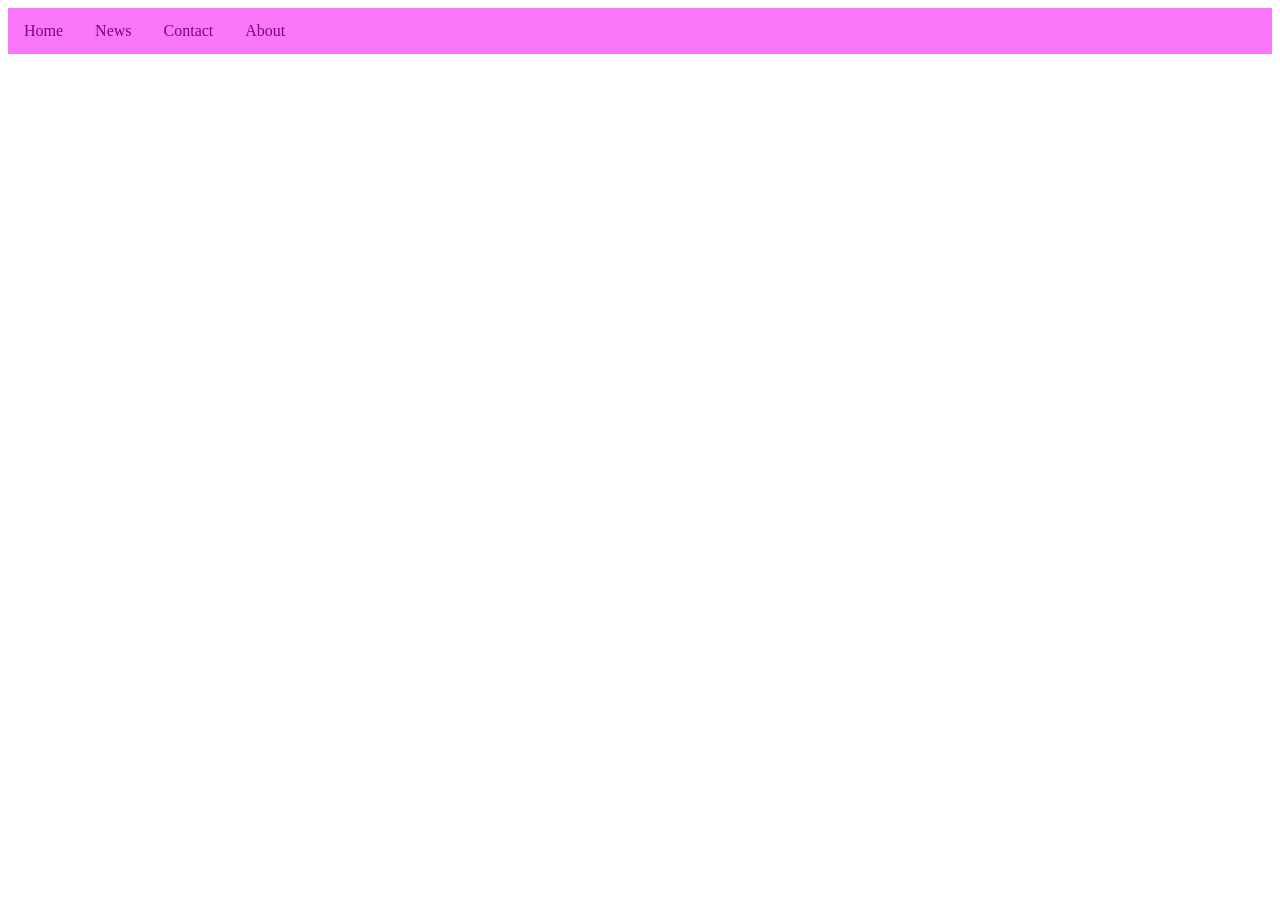
<file: dropdown.html>
<!DOCTYPE html>
<html>
    <head>
        <title>DROPDOWN</title>
        <link rel="stylesheet" href="dropdown.css">
    </head>
    <body>
        <ul>
            <li><a href="#home">Home</a></li>
            <li class="dropdown"><a href="" class="dropbtn">News</a>
            <div class="dropdown-content">
                <a href="">News1</a>
                <a href="">News2</a>
                <a href="">News3</a>
        </div>
        </li>
            <li><a href="#contact">Contact</a></li>
            <li><a href="#about">About</a></li>
        </ul>
    </body>
</html>
</file>
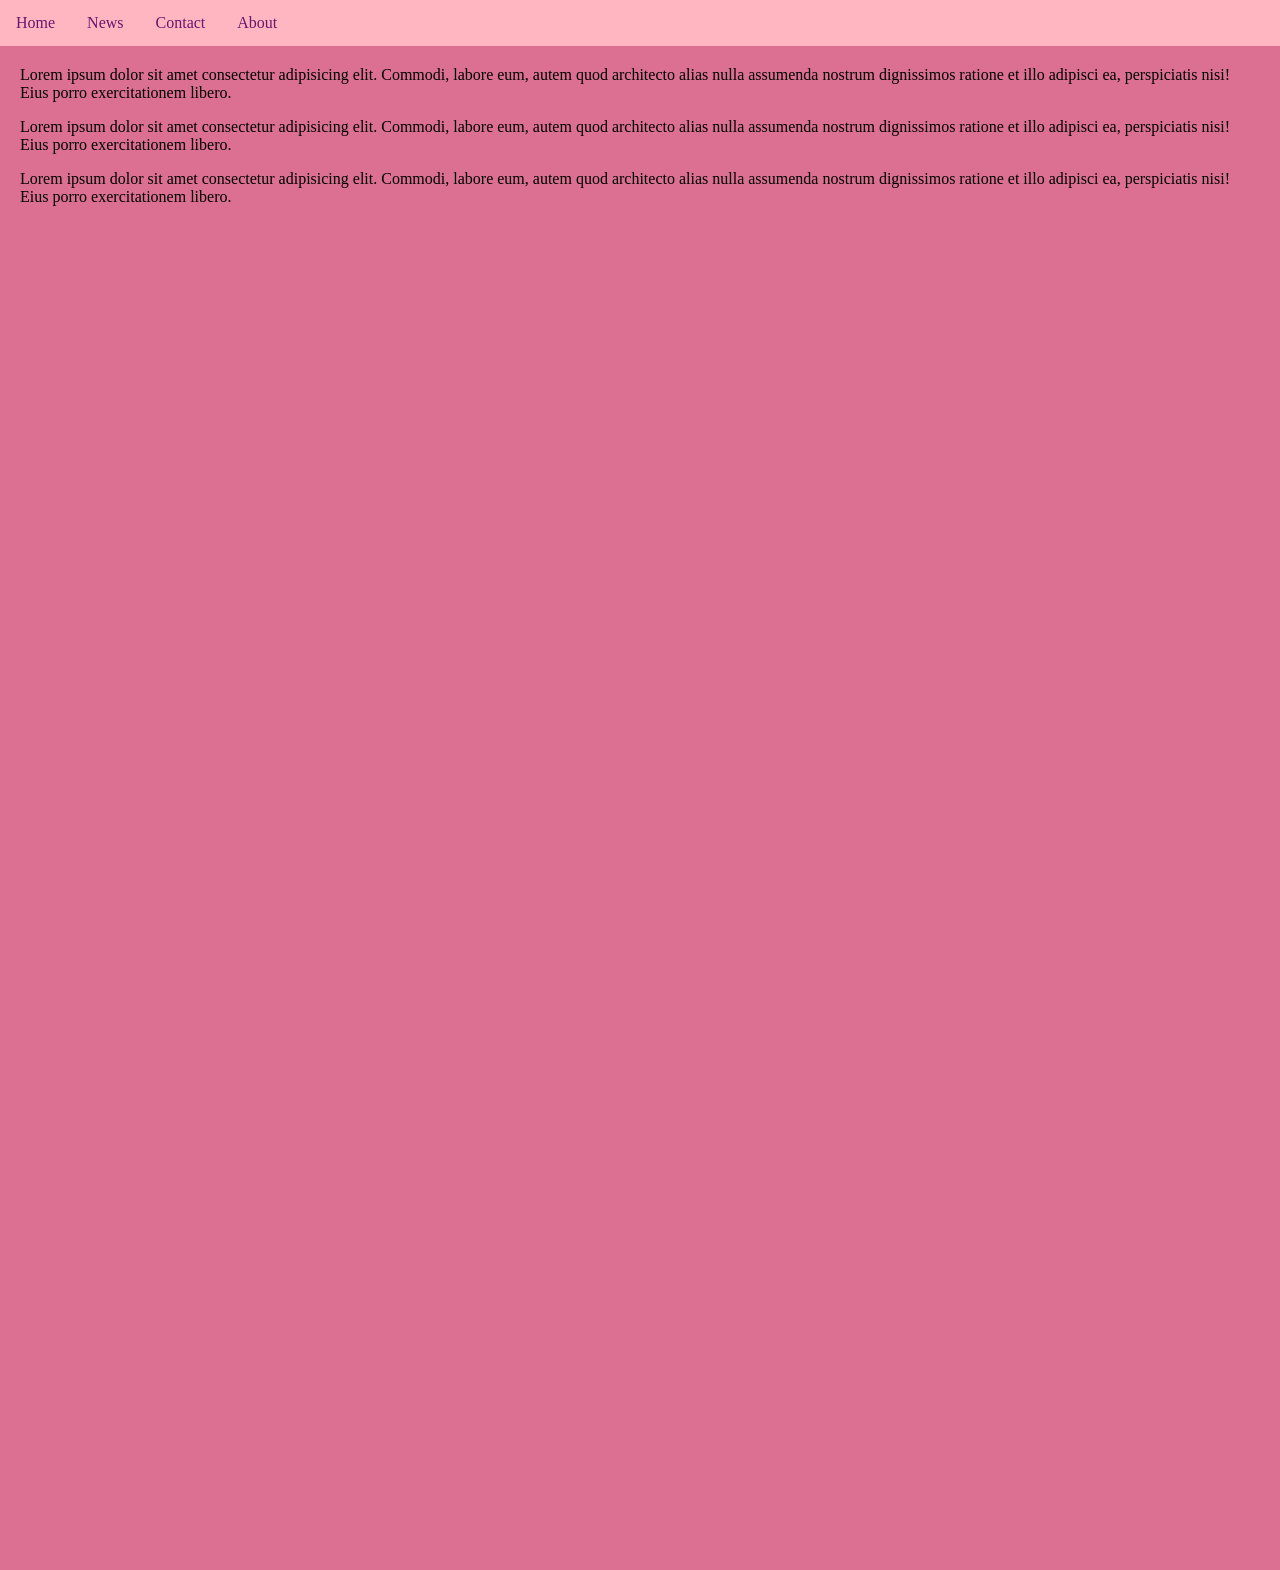
<file: nav_horizontal.html>
<!DOCTYPE html>
<html>
    <head>
        <title>Navigator Vertical</title>
        <link rel="stylesheet" href="nav_horizontal.css">
    </head>
    <body>
        <ul>
            <li><a class="active" href="#home.html">Home</a></li>
            <li><a href="#news">News</a></li>
            <li><a href="#contact">Contact</a></li>
            <li><a href="#about">About</a></li>
        </ul>
        <div style="margin-top: 30px;padding: 20px;height: 1500px;background-color: palevioletred;">
            <p>Lorem ipsum dolor sit amet consectetur adipisicing elit. Commodi, labore eum, autem quod architecto alias nulla assumenda nostrum dignissimos ratione et illo adipisci ea, perspiciatis nisi! Eius porro exercitationem libero.</p>
            <p>Lorem ipsum dolor sit amet consectetur adipisicing elit. Commodi, labore eum, autem quod architecto alias nulla assumenda nostrum dignissimos ratione et illo adipisci ea, perspiciatis nisi! Eius porro exercitationem libero.</p>
            <p>Lorem ipsum dolor sit amet consectetur adipisicing elit. Commodi, labore eum, autem quod architecto alias nulla assumenda nostrum dignissimos ratione et illo adipisci ea, perspiciatis nisi! Eius porro exercitationem libero.</p>
       
        </div>
    </body>
</html>
</file>
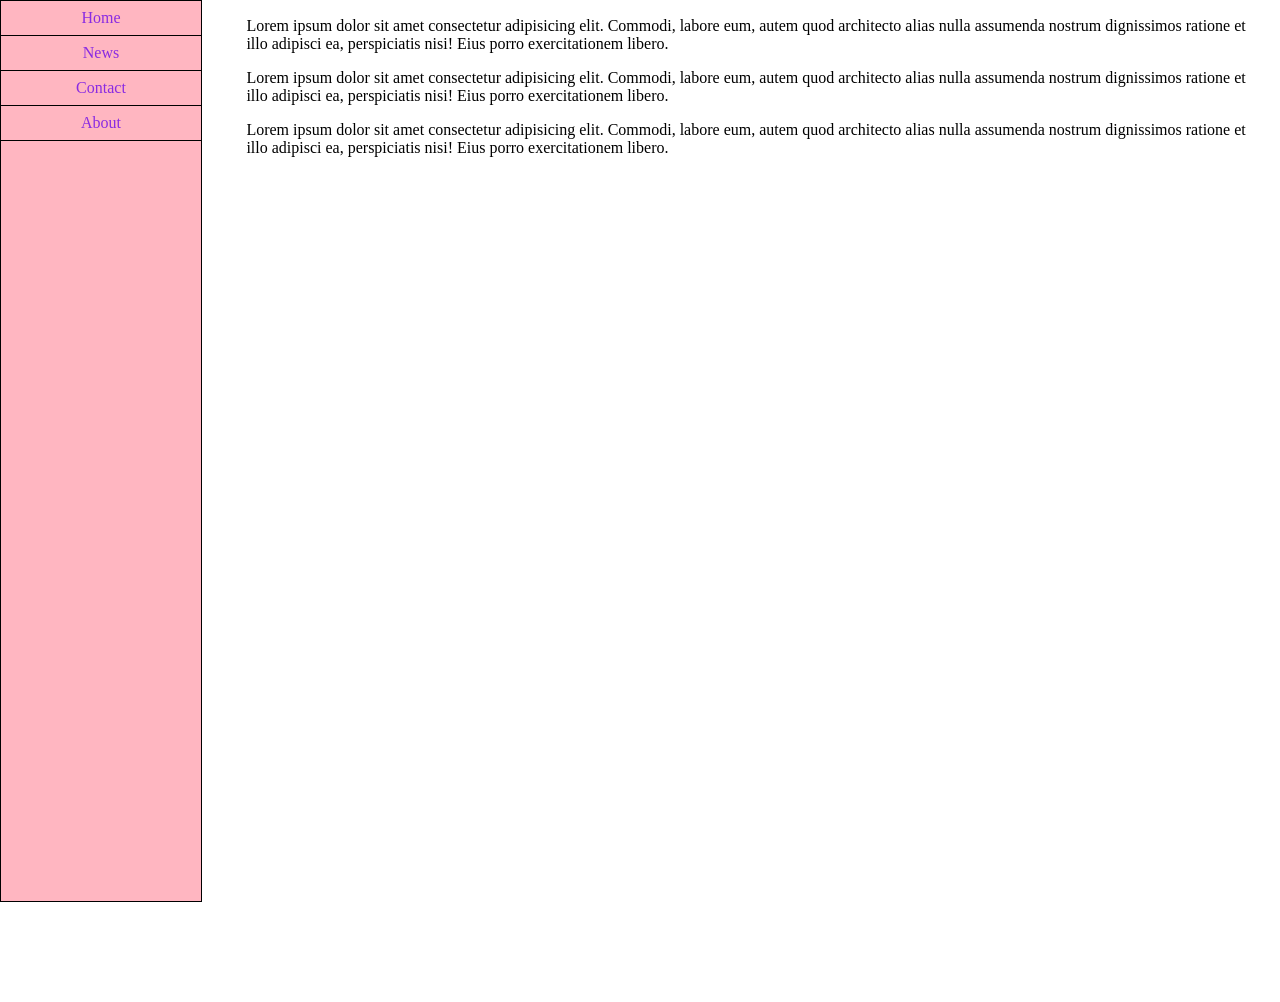
<file: nav_vertical.html>
<!DOCTYPE html>
<html>
    <head>
        <title>Navigator Vertical</title>
        <link rel="stylesheet" href="nav_vertical.css">
    </head>
    <body>
        <ul>
            <li><a class="active" href="#home.html">Home</a></li>
            <li><a href="#news">News</a></li>
            <li><a href="#contact">Contact</a></li>
            <li><a href="#about">About</a></li>
        </ul>
        <div style="margin-left: 18%;padding: 1px 16px;height: 1000px;">
            <p>Lorem ipsum dolor sit amet consectetur adipisicing elit. Commodi, labore eum, autem quod architecto alias nulla assumenda nostrum dignissimos ratione et illo adipisci ea, perspiciatis nisi! Eius porro exercitationem libero.</p>
            <p>Lorem ipsum dolor sit amet consectetur adipisicing elit. Commodi, labore eum, autem quod architecto alias nulla assumenda nostrum dignissimos ratione et illo adipisci ea, perspiciatis nisi! Eius porro exercitationem libero.</p>
            <p>Lorem ipsum dolor sit amet consectetur adipisicing elit. Commodi, labore eum, autem quod architecto alias nulla assumenda nostrum dignissimos ratione et illo adipisci ea, perspiciatis nisi! Eius porro exercitationem libero.</p>
       
        </div>
    </body>
</html>
</file>
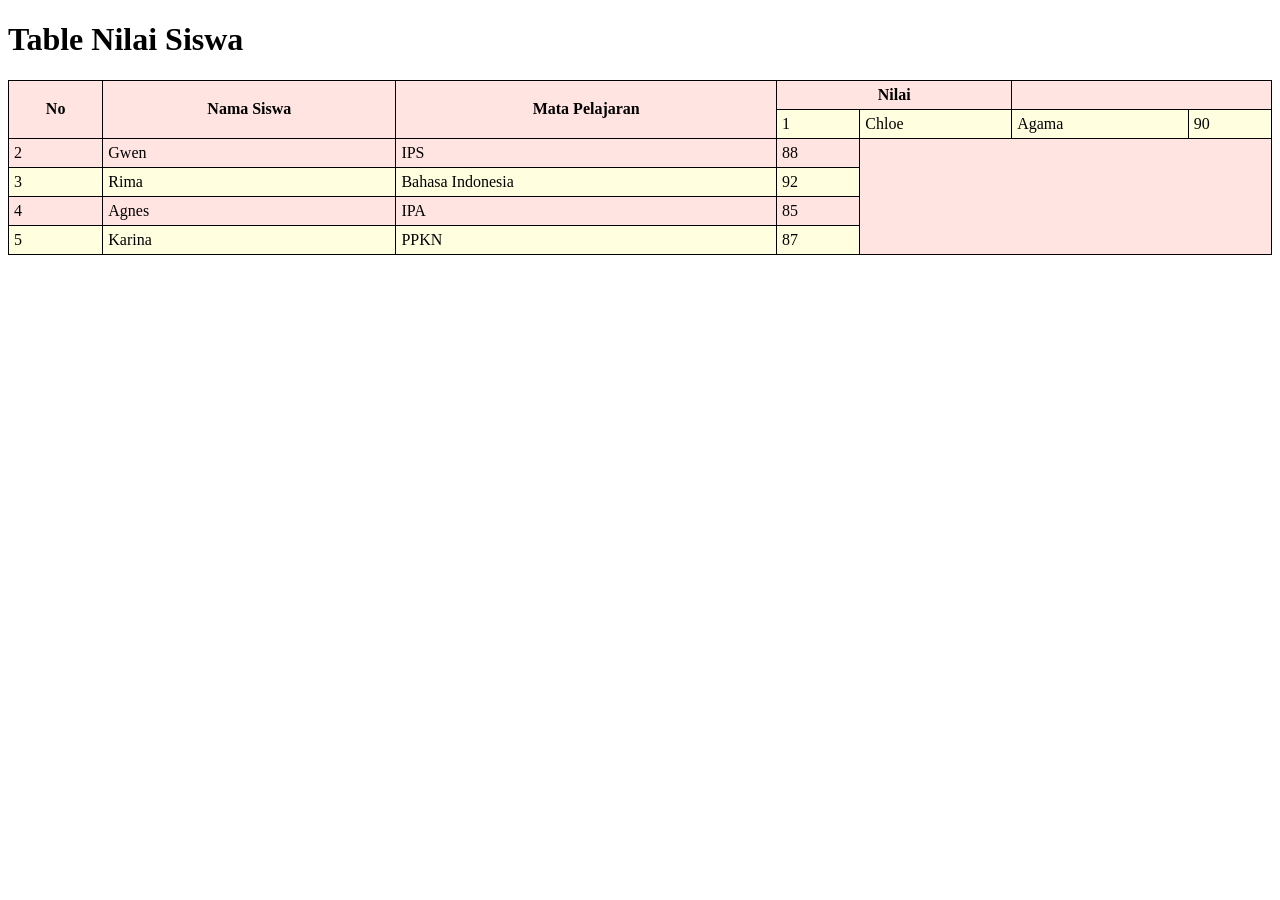
<file: perkenalan_table.html>
<!DOCTYPE html>
<html>
    <head>
        <title>Table HTML dan CSS</title>
        <link rel="stylesheet" href="perkenalan_table.css"
    </head>
    <body>
        <h1> Table Nilai Siswa</h1>
        <table>
            <tr>
                <th rowspan="2">No</th>
                <th rowspan="2">Nama Siswa</th>
                <th rowspan="2">Mata Pelajaran</th>
                <th colspan="2">Nilai</th>
            </tr>
            <tr>
                <td>1</td>
                <td>Chloe</td>
                <td>Agama</td>
                <td>90</td>
            </tr>
            <tr>
                <td>2</td>
                <td>Gwen</td>
                <td>IPS</td>
                <td>88</td>
            </tr>
            <tr>
                <td>3</td>
                <td>Rima</td>
                <td>Bahasa Indonesia</td>
                <td>92</td>
            </tr>
            <tr>
                <td>4</td>
                <td>Agnes</td>
                <td>IPA</td>
                <td>85</td>
            </tr>
            <tr>
                <td>5</td>
                <td>Karina</td>
                <td>PPKN</td>
                <td>87</td>
            </tr>
        </table>
    </body>
</html>
</file>
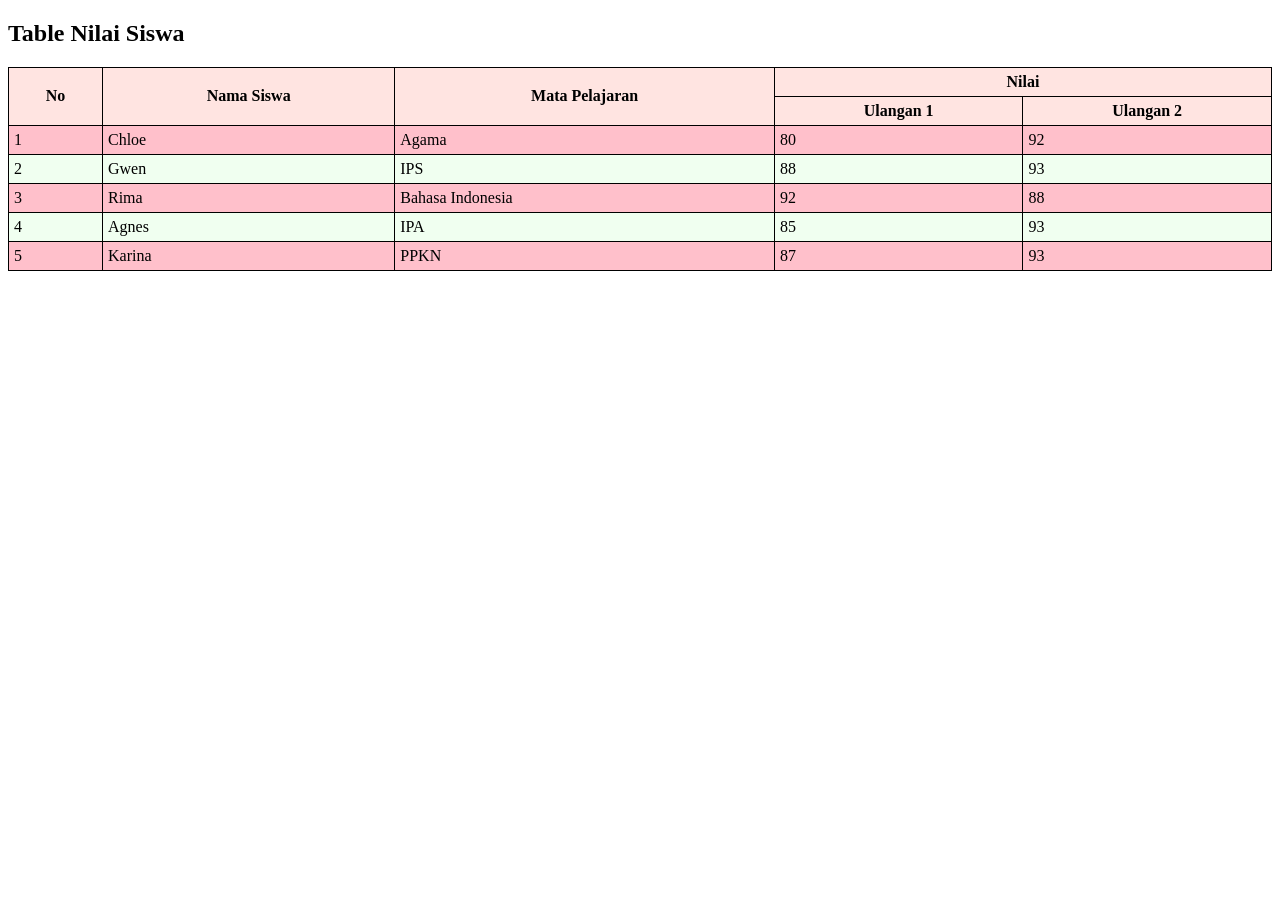
<file: table_gabungan.html>
<!DOCTYPE html>
<html>
<head>
    <title>Table HTML dan CSS</title>
    <link rel="stylesheet" href="table_gabungan.css"
</head>
<body>
    <h2>Table Nilai Siswa</h2>
    <!-- rowspan: menggabungkan baris
        colspan : menggabungkan kolom -->
<table>
    <tr>
                <th rowspan="2">No</th>
                <th rowspan="2">Nama Siswa</th>
                <th rowspan="2">Mata Pelajaran</th>
                <th colspan="2">Nilai</th>
            </tr>
    <tr>
        <th>Ulangan 1</th>
        <th>Ulangan 2</th>
    </tr>
    <tr>
        <td>1</td>
        <td>Chloe</td>
        <td>Agama</td>
        <td>80</td>
        <td>92</td>
    </tr>
    <tr>
                <td>2</td>
                <td>Gwen</td>
                <td>IPS</td>
                <td>88</td>
                <td>93</td>
            </tr>
            <tr>
                <td>3</td>
                <td>Rima</td>
                <td>Bahasa Indonesia</td>
                <td>92</td>
                <td>88</td>
            </tr>
            <tr>
                <td>4</td>
                <td>Agnes</td>
                <td>IPA</td>
                <td>85</td>
                <td>93</td>
            </tr>
            <tr>
                <td>5</td>
                <td>Karina</td>
                <td>PPKN</td>
                <td>87</td>
                <td>93</td>
            </tr>
    </table>
</body>
</html>
</file>
<file: dropdown.css>
ul{
    list-style-type: none;
    margin: 0;
    padding: 0;
    overflow: hidden;
    background-color: rgb(250, 119, 250);
}
li {
    float: left;
}
li a, .dropbtn {
    display: inline-block;
    color: rgb(131, 0, 126);
    text-align: center;
    padding: 14px 16px;
    text-decoration: none;
}
li a:hover, .dropdown:hover .dropbtn{
    background-color: rgb(236, 103, 236);
}
li.dropdown{
    display: inline-block;
}
.dropdown-content {
    display: none;
    position: absolute;
    background-color: rgb(250, 119, 250);
    min-width: 160px;
    box-shadow: 0px 8px 16px 0px black;
    z-index: 1;
}
.dropdown-content a {
    color: rgb(131, 0, 126);
    padding: 12px 16px;
    text-decoration: none;
    display: block;
    text-align: left;
}
.dropdown-content a:hover{
    background-color: rgb(209, 68, 185);
}
.dropdown:hover .dropdown-content {
    display: block;
}
</file>
<file: nav_horizontal.css>
body{
    margin: 0;
}
ul{
    list-style-type: none;
    margin: 0;
    padding: 0;
    width: 100%;
    overflow: hidden;
    background-color: lightpink;
    position: fixed;
    top: 0;
}
li{
    float: left;
}
li a:hover{
    background-color: hotpink;
    color: black;
}
li a{
    display: block;
    color: rgb(110, 19, 110);
    text-align: center;
    padding: 14px 16px;
    text-decoration: none;
}
li.a:active{
    background-color: mediumorchid;
}
li a:hover:not(.active){
    background-color:lightpink ;
}
</file>
<file: nav_vertical.css>
body{
    margin: 0;
}
ul{
    list-style-type: none;
    margin: 0;
    padding: 0;
    width: 200px;
    background-color: lightpink;
    border: 1px solid black;
    position: fixed;
    height: 100%;
}
li a{
    display: block;
    color: blueviolet;
    padding: 8px 16px;
    text-decoration: none;
}
li{
    text-align: center;
    border-bottom: 1px solid black;
}
li a:hover{
    background-color: hotpink;
    color: black;
}
li.a:hover:not(.active){
    background-color: blanchedalmond;
    color: darkorchid (4, 100, 68);   
}
</file>
<file: perkenalan_table.css>
table, th, td{
    border:1px solid black;
}
table{
    border-collapse: collapse;
    width: 100%;
    background-color: mistyrose;
}
th, td{
    padding: 5px;
}
tr{
    background-color: yellow(156, 235, 186);
}
tr:nth-child(even){
    background-color: lightyellow;
}
tr:hover{
    background-color: pink;
}
</file>
<file: table_gabungan.css>
.heading {
    background-color: pink;
    color: darkred;
    text-align: center;
    padding: 25px;
    border: 3px solid hotpink;
    border-radius: 15px;
    width: 60%;
    margin: 20px auto;
}
table, th, td{
    border: 1px solid black;
}

table{
    border-collapse: collapse;
     width: 100%;
    }
th, td{
    padding: 5px;
}
th{
    background-color: mistyrose;
}
tr{
    background-color: pink;
}
tr:nth-child(even){
    background-color: honeydew;
}
tr:hover{
    background-color: salmon;
}
</file>
